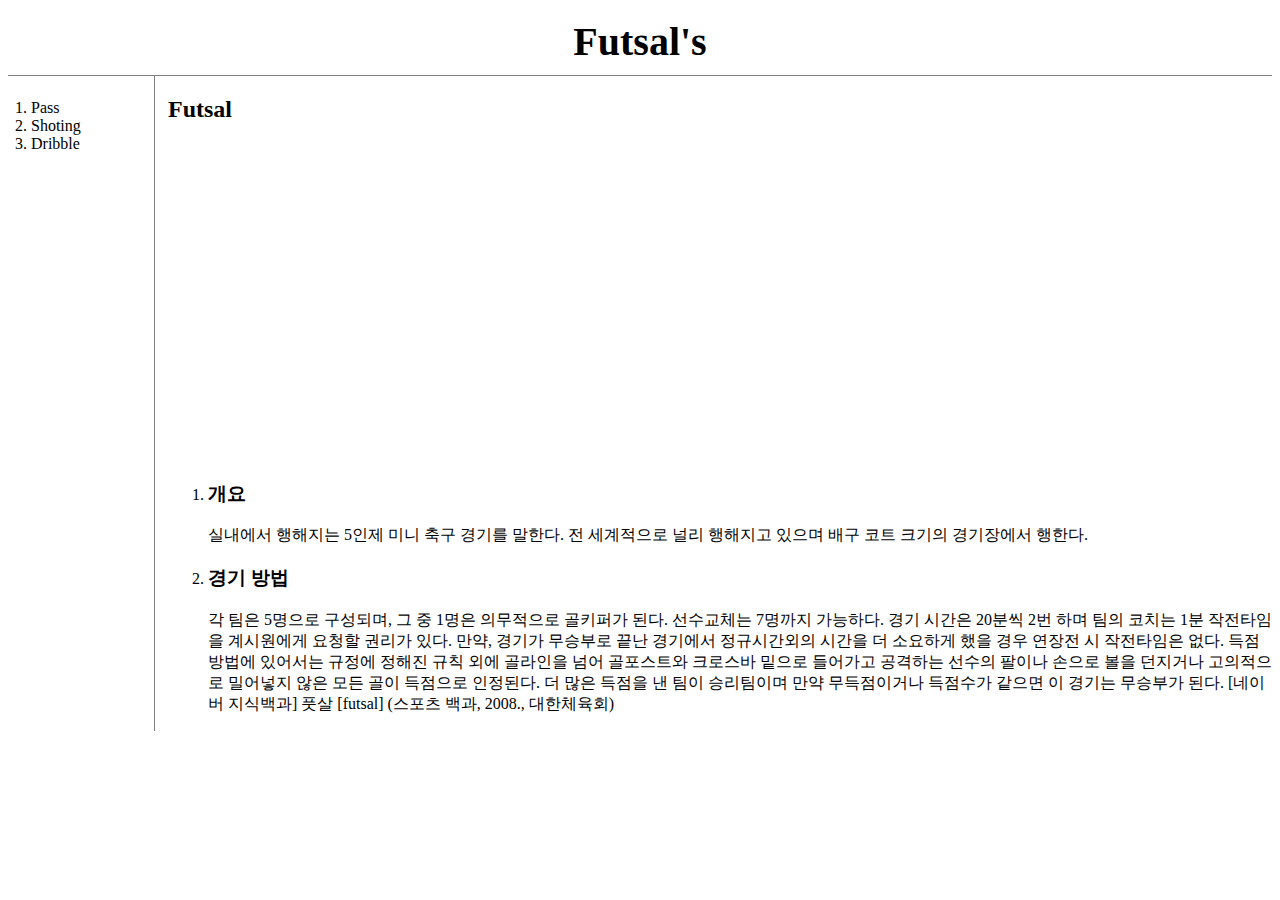
<file: index.html>
<!doctype html>
<html>

<head> 
    <title>jung's Futsal</title>
    <meta charset="utf-8">
    <link rel="stylesheet" href="style.css">
</head> 

<body>
<h1><a href="index.html">Futsal's</a></h1>
<div id="grid">
    <ol id="border">
        <li><a href="1.html">Pass</a></li>
        <li><a href="2.html">Shoting</a></li>
        <li><a href="3.html">Dribble</a></li>
    </ol>

    <div id="article">    <h2><a href="https://terms.naver.com/entry.naver?docId=384409&cid=42872&categoryId=42872" target="_blank" title="풋살의 정의">Futsal</a></h2>
        <iframe width="560" height="315" src="https://www.youtube.com/embed/_5JGFSm7YxI" title="YouTube video player" frameborder="0" allow="accelerometer; autoplay; clipboard-write; encrypted-media; gyroscope; picture-in-picture" allowfullscreen></iframe>
        <ol>
            <p><li><h3>개요</h3></li>
            실내에서 행해지는 5인제 미니 축구 경기를 말한다.
            전 세계적으로 널리 행해지고 있으며 배구 코트 크기의 경기장에서 행한다.</p>
            <p><li><h3>경기 방법</h3></li>
            각 팀은 5명으로 구성되며, 그 중 1명은 의무적으로 골키퍼가 된다. 선수교체는 7명까지 가능하다. 
            경기 시간은 20분씩 2번 하며 팀의 코치는 1분 작전타임을 계시원에게 요청할  권리가 있다. 
            만약, 경기가 무승부로 끝난 경기에서 정규시간외의 시간을 더 소요하게 했을 경우 연장전 시 작전타임은 없다. 
            득점 방법에 있어서는 규정에 정해진 규칙 외에 골라인을 넘어 골포스트와 크로스바 밑으로 들어가고 공격하는 선수의 팔이나 손으로 볼을 던지거나 고의적으로 밀어넣지 않은 모든 골이 득점으로 인정된다. 
            더 많은 득점을 낸 팀이 승리팀이며 만약 무득점이거나 득점수가 같으면 이 경기는 무승부가 된다.
                [네이버 지식백과] 풋살 [futsal] (스포츠 백과, 2008., 대한체육회)</p>
        </ol>
    </div>
</div> 

</body>

</html>
</file>
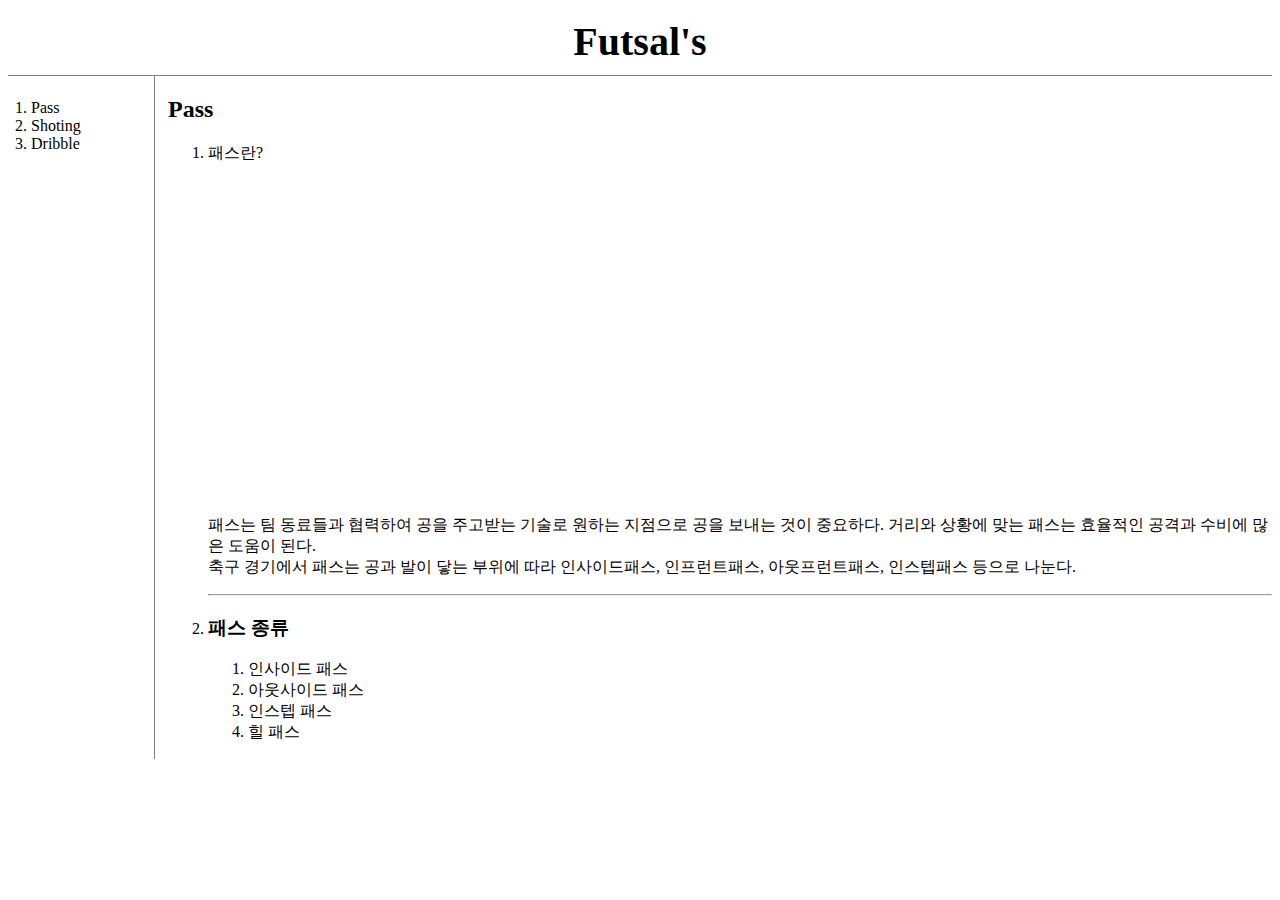
<file: 1.html>
<!doctype html>
<html>

<head> 
    <title>jung's Futsal - pass</title>
    <meta charset="utf-8">
    <link rel="stylesheet" href="style.css">
</head>

<body>
    <h1><a href="index.html">Futsal's</a></h1>
<div id="grid">
    <ol id="border">
        <li><a href="1.html">Pass</a></li>
        <li><a href="2.html">Shoting</a></li>
        <li><a href="3.html">Dribble</a></li>
    </ol>
    
    <div id="article">
        <h2>Pass</h2>
        <ol>
            <li> 패스란? </li>
            <p>
                <iframe width="560" height="315" src="https://www.youtube.com/embed/Hp69pLP1mLo" title="YouTube video player" frameborder="0" allow="accelerometer; autoplay; clipboard-write; encrypted-media; gyroscope; picture-in-picture" allowfullscreen></iframe>
            </p>
            <p>
                패스는 팀 동료들과 협력하여 공을 주고받는 기술로 원하는 지점으로 공을 보내는 것이 중요하다. 거리와 상황에 맞는 패스는 효율적인 공격과 수비에 많은 도움이 된다.<br>
                축구 경기에서 패스는 공과 발이 닿는 부위에 따라 인사이드패스, 인프런트패스, 아웃프런트패스, 인스텝패스 등으로 나눈다.<hr>
            </p>
            
            <li> <h3> 패스 종류</h3>
                <ol> 
                    <li>인사이드 패스 </li>

                    <li>아웃사이드 패스</li>

                    <li>인스텝 패스</li>

                    <li>힐 패스</li>
                </ol>
                
            </li>
        </ol>
    </div>
</div>
</body>

</html>
</file>
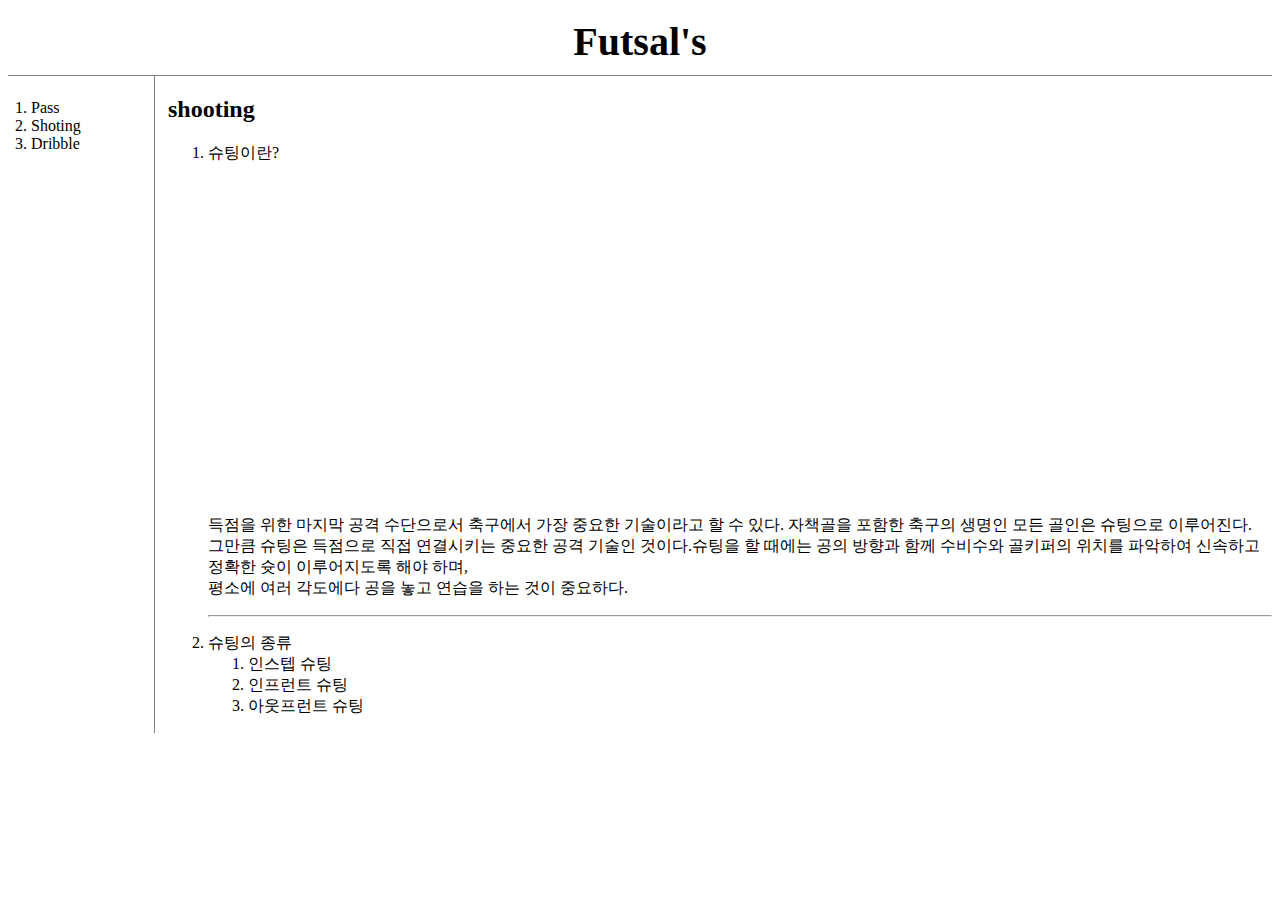
<file: 2.html>
<!doctype html>
<html>

<head> 
    <title>jung's Futsal - shooting</title>
    <meta charset="utf-8">
    <link rel="stylesheet" href="style.css">
</head>

<body>
    <h1><a href="index.html">Futsal's</a></h1>
    <div id="grid">
        <ol id="border">
            <li><a href="1.html">Pass</a></li>
            <li><a href="2.html">Shoting</a></li>
            <li><a href="3.html">Dribble</a></li>
        </ol>

    <div id="article">
        <h2>shooting</h2>
        <ol>
            <li>슈팅이란?</li>
            <p>
                <iframe width="560" height="315" src="https://www.youtube.com/embed/1Zyak6ej96w" title="YouTube video player" frameborder="0" allow="accelerometer; autoplay; clipboard-write; encrypted-media; gyroscope; picture-in-picture" allowfullscreen></iframe>
            </p>
            <p>
                득점을 위한 마지막 공격 수단으로서 축구에서 가장 중요한 기술이라고 할 수 있다. 자책골을 포함한 축구의 생명인 모든 골인은 슈팅으로 이루어진다. 
                <br>그만큼 슈팅은 득점으로 직접 연결시키는 중요한 공격 기술인 것이다.슈팅을 할 때에는 공의 방향과 함께 수비수와 골키퍼의 위치를 파악하여 신속하고 정확한 슛이 이루어지도록 해야 하며, 
                <br>평소에 여러 각도에다 공을 놓고 연습을 하는 것이 중요하다.<hr>
            </p>

            <li>슈팅의 종류</li>
                <ol>
                    <li> 인스텝 슈팅</li>
                    <li> 인프런트 슈팅</li>
                    <li> 아웃프런트 슈팅</li>
                </ol>
        </ol>
    </div>
</div>
</body>

</html>
</file>
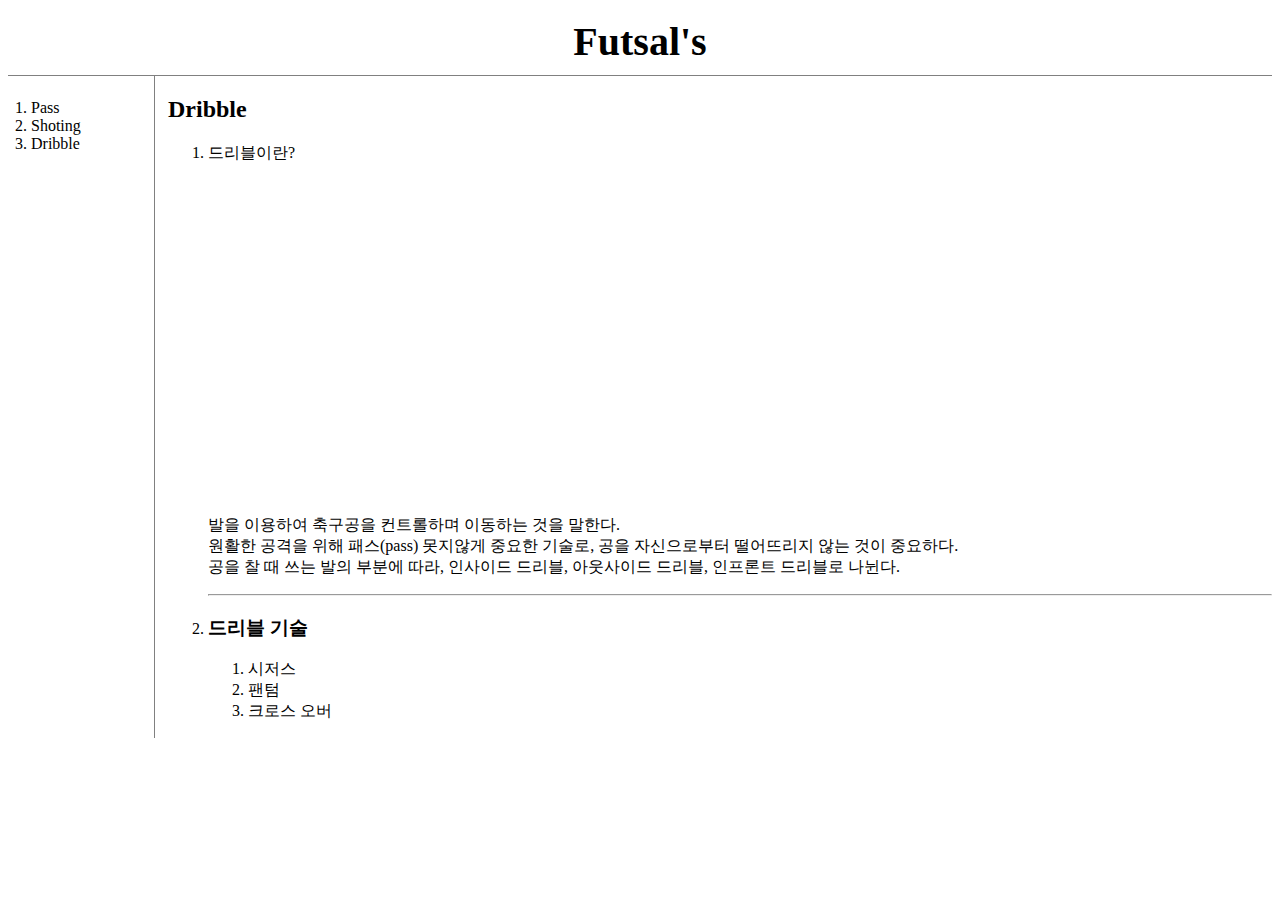
<file: 3.html>
<!doctype html>
<html>

<head> 
    <title>jung's Futsal - dribble</title>
    <meta charset="utf-8">
    <link rel="stylesheet" href="style.css">
</head>

<body>
<h1><a href="index.html">Futsal's</a></h1>
    <div id="grid">
        <ol id="border">
            <li><a href="1.html">Pass</a></li>
            <li><a href="2.html">Shoting</a></li>
            <li><a href="3.html">Dribble</a></li>
        </ol>
    
    <div id="article">
        <h2>Dribble</h2>
        <ol>
            <li> 드리블이란? </li>
            <p>
                <iframe width="560" height="315" src="https://www.youtube.com/embed/3iSow4ClDps" title="YouTube video player" frameborder="0" allow="accelerometer; autoplay; clipboard-write; encrypted-media; gyroscope; picture-in-picture" allowfullscreen></iframe>
            </p>
            <p>
                발을 이용하여 축구공을 컨트롤하며 이동하는 것을 말한다.<br>
                원활한 공격을 위해 패스(pass) 못지않게 중요한 기술로, 공을 자신으로부터 떨어뜨리지 않는 것이 중요하다.<br>
                공을 찰 때 쓰는 발의 부분에 따라, 인사이드 드리블, 아웃사이드 드리블, 인프론트 드리블로 나뉜다.<hr>
            </p>

            <li> <h3> 드리블 기술</h3>
                <ol> 
                    <li> 시저스 </li>

                    <li> 팬텀 </li>

                    <li> 크로스 오버 </li>

                </ol>
                
            </li>
        </ol>
    </div>
</div>

</body>

</html>
</file>
<file: style.css>
body{
    margin: 10;
}

a {
    color: black;
    text-decoration: none;
}

h1{
    font-size: 40px;
    text-align: center;
    border-bottom: 1px solid gray;
    margin: 0;
    padding: 10px;
 }
#border{
    border-right: 1px solid gray;
    width: 100px;
    margin: 0;
    padding: 23px;
}
#grid{
    display: grid;
    grid-template-columns: 150px 1fr;
}
#article{
    padding-left: 10px;
}
@media(max-width: 800px){
    #grid{
    display: block;
}
#border{
    border-right: none;
}
h1{
    text-align: center; 
    border-bottom: none;
 }
}
</file>
